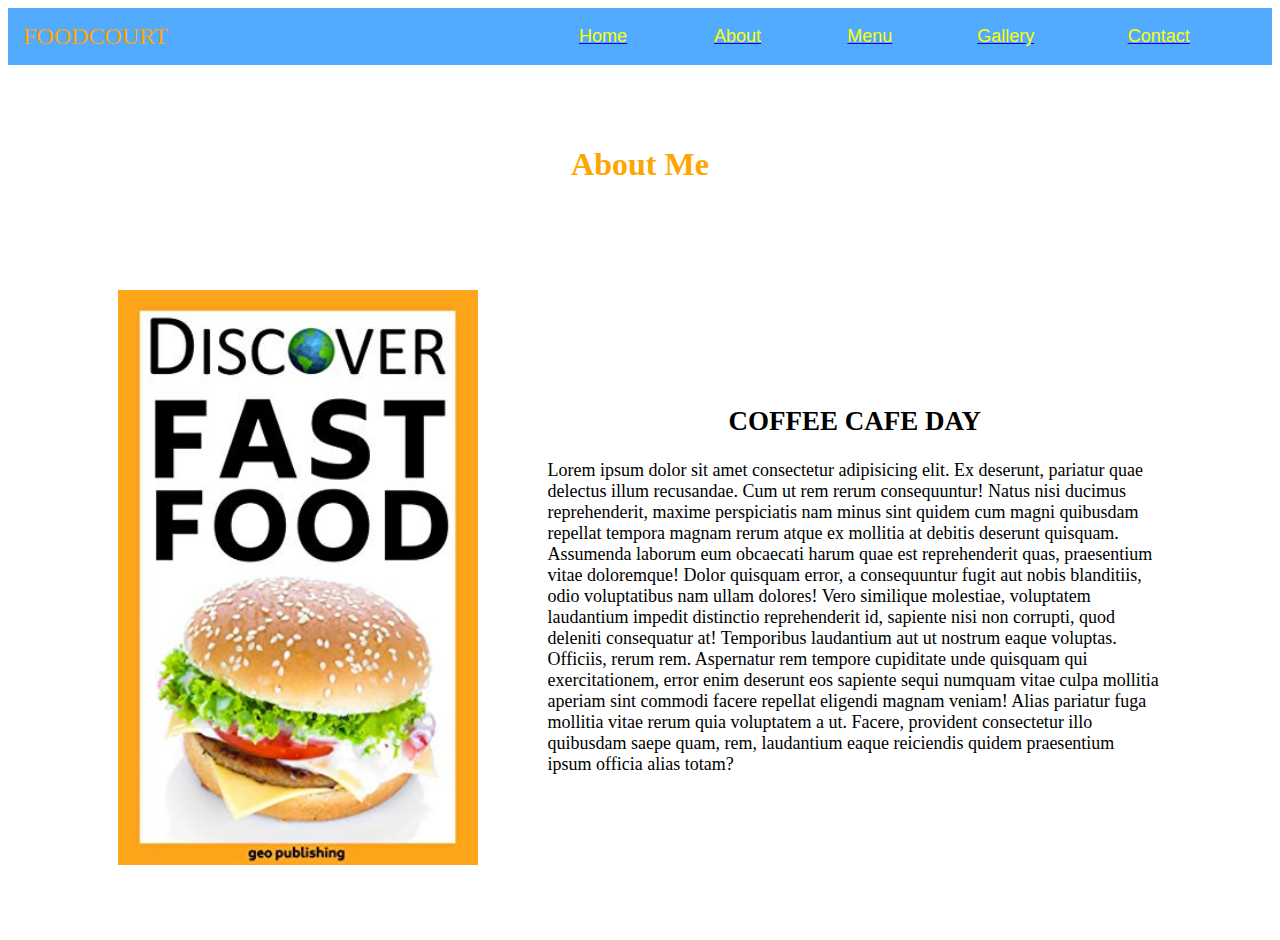
<file: About.html>
<!DOCTYPE html>
<html lang="en">
<head>
    <meta charset="UTF-8">
    <meta http-equiv="X-UA-Compatible" content="IE=edge">
    <meta name="viewport" content="width=device-width, initial-scale=1.0">
   

    <title>Document</title>
</head>
<body>
    <!--Start Header-->
    <table id="header" broder="0" width="100%" cellpadding="0" cellspacing="0" style="background-color: #52abff;">
        <tr>
            <td>
                <table border="0" cellpadding="15" width="100%" cellspacing="0" align="center">
                    <tr>
                        <td>
                            <font face="alegrian" color="orange" size="5">
                                <span class="fa fa-user-circle-o" aria-hidden="true">
                                </span>
                                FOODCOURT
                                 </font> 
                        </td>
                        <td width="20%" >
                            &nbsp;
                        </td>
                        
                        <td>
                            <a href="Index.html"><font face="arial" color="yellow" size="4">Home</font></a>
                        </td>
                        <td>
                            <a href="About.html"><font face="arial" color="yellow" size="4">About</font></a>
                        </td>
                        <td>
                            <a href="pizza.html"><font face="arial" color="yellow" size="4">Menu</font></a>
                        </td>
                        <td>
                            <a href="Gallery.html"><font face="arial" color="yellow" size="4">Gallery</font></a>
                        </td>
                        <td>
                            <a href="Contact.html"><font face="arial" color="yellow" size="4">Contact </font></a>
                        </td>
                       
                    </tr>
                </table>
            </td>
        </tr>
    </table>
    <!--End Header-->
    <!--Start about-->
    <table id="about" broder="0" width="100%" cellpadding="0" cellspacing="0" style="background-color: white;">
        <tr>
            <td>
                <table border="0" cellpadding="15" width="85%" cellspacing="0" align="center">
                    <!--Heading Start-->
                    <tr>
                        <td height="180"  align="center" valign="middle" colspan="2">
                            <h3>
                            <font face="Arial Black" color="orange" size="6">
                                About Me
                            </font>
                            <hr width="200px" color="white">
                            </h3>
                        </td>
                     </tr>
                     <!--Heading End-->
                     <tr>
                        <td width="40%">
                            <img src="images/14.jpg" width="90%" alt="COFFEE CAFE"> 
                        </td>
                        <td width="60%">
                            <font face="Imprint MT Shadow" color="" size="4">
                                <h2>
                                   <center>COFFEE CAFE DAY</center>
                                </h2>
                            Lorem ipsum dolor sit amet consectetur adipisicing elit. Ex deserunt, pariatur quae delectus illum recusandae. Cum ut rem rerum consequuntur! Natus nisi ducimus reprehenderit, maxime perspiciatis nam minus sint quidem cum magni quibusdam repellat tempora magnam rerum atque ex mollitia at debitis deserunt quisquam. Assumenda laborum eum obcaecati harum quae est reprehenderit quas, praesentium vitae doloremque! Dolor quisquam error, a consequuntur fugit aut nobis blanditiis, odio voluptatibus nam ullam dolores! Vero similique molestiae, voluptatem laudantium impedit distinctio reprehenderit id, sapiente nisi non corrupti, quod deleniti consequatur at! Temporibus laudantium aut ut nostrum eaque voluptas. Officiis, rerum rem. Aspernatur rem tempore cupiditate unde quisquam qui exercitationem, error enim deserunt eos sapiente sequi numquam vitae culpa mollitia aperiam sint commodi facere repellat eligendi magnam veniam! Alias pariatur fuga mollitia vitae rerum quia voluptatem a ut. Facere, provident consectetur illo quibusdam saepe quam, rem, laudantium eaque reiciendis quidem praesentium ipsum officia alias totam?
                            </font>
                        </td>
                     </tr>
                     <tr>
                        <td>
                            &nbsp;
                        </td>
                     </tr>
                </table>
            </td>
    
        </tr>
    
       
     
</body>
</html>
</file>
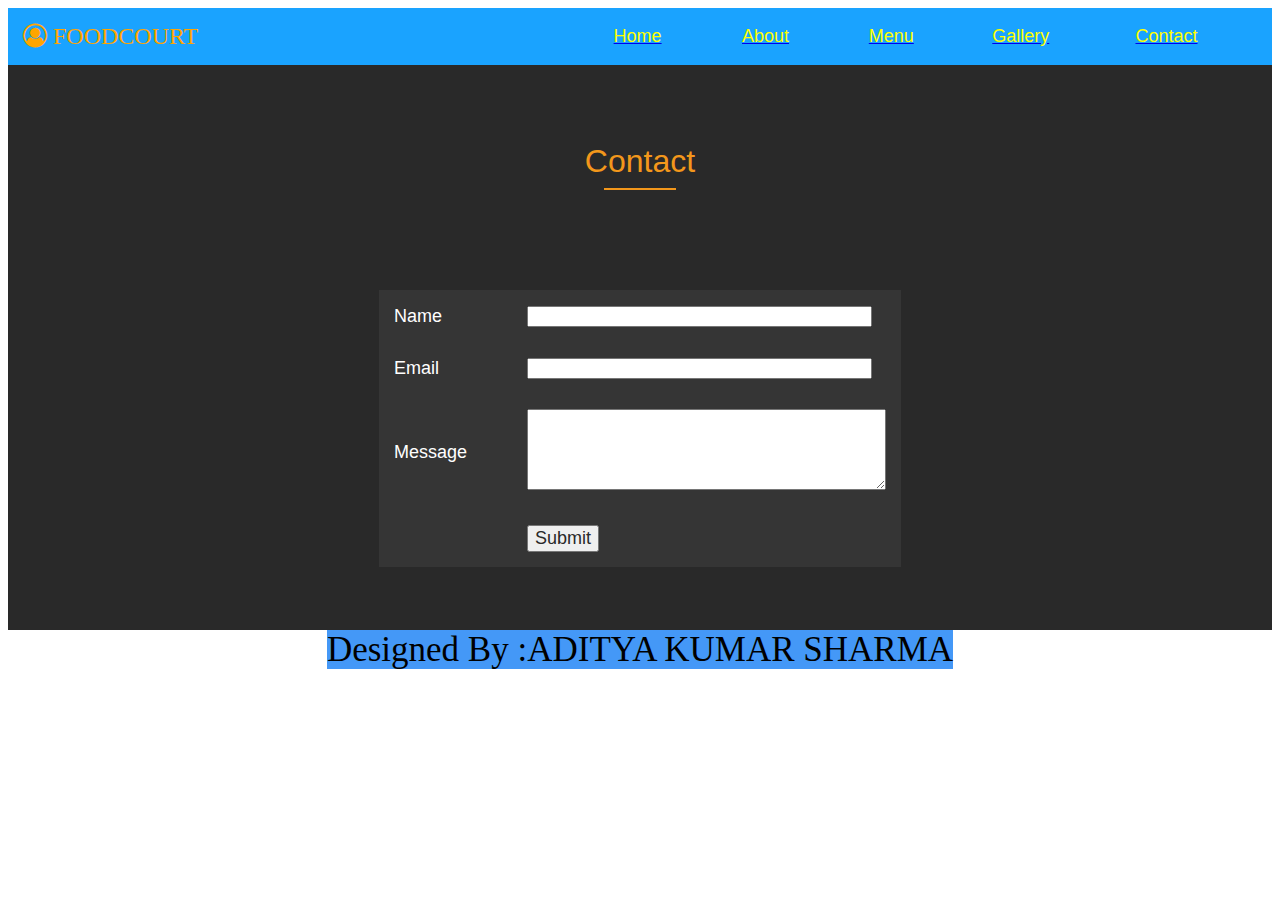
<file: Contact.html>
<!DOCTYPE html>
<html lang="en">
<head>
    <meta charset="UTF-8">
    <meta http-equiv="X-UA-Compatible" content="IE=edge">
    <meta name="viewport" content="width=device-width, initial-scale=1.0">
    <link href="https://stackpath.bootstrapcdn.com/font-awesome/4.7.0/css/font-awesome.min.css" rel="stylesheet">
    <title>Document</title>
</head>
<body style="background-color: rgb(255, 255, 255);">
     <!--Start Header-->
     <table id="header" broder="0" width="100%" cellpadding="0" cellspacing="0" style="background-color: #1aa3ff;">
        <tr>
            <td>
                <table border="0" cellpadding="15" width="100%" cellspacing="0" align="center">
                    <tr>
                        <td>
                            <font face="alegrian" color="orange" size="5">
                                <span class="fa fa-user-circle-o" aria-hidden="true">
                                </span>
                                FOODCOURT
                                 </font> 
                        </td>
                        <td width="20%" >
                            &nbsp;
                        </td>
                        
                        <td>
                            <a href="Index.html"><font face="arial" color="yellow" size="4">Home</font></a>
                        </td>
                        <td>
                            <a href="About.html"><font face="arial" color="yellow" size="4">About</font></a>
                        </td>
                        <td>
                            <a href="pizza.html"><font face="arial" color="yellow" size="4">Menu</font></a>
                        </td>
                        <td>
                            <a href="Gallery.html"><font face="arial" color="yellow" size="4">Gallery</font></a>
                        </td>
                        <td>
                            <a href="Contact.html"><font face="arial" color="yellow" size="4">Contact </font></a>
                        </td>
                       
                    </tr>
                </table>
            </td>
        </tr>
    </table>
    <!--End Header-->
     <!--Start Contact-->
     <table id="contact" border="0" width="100%" cellpadding="0" cellspacing="0" bgcolor="#292929">
        <tr>
            <td>
                <table border="0" width="85%" cellpadding="15" cellspacing="0" align="center">
                    <!-- Heading Start-->
                    <tr>
                        <td height="180" align="center" valign="middle" colspan="1">
                                <font face="arial" color="#f3971b" size="6">
                                     Contact
                                </font>
                                <hr width="70" color="#f3971b">
                        
                        </td>
                    </tr>
                    <!--Heading End-->
                    <tr>
                        <td align="center" valign="top">
                           <table border="0" width="50%" cellpadding="15" cellspacing="0" align="center" bgcolor="#353535">
                               <tr>
                                   <td width="30%">
                                       <font face="arial" size="4" color="#ffffff">
                                           Name
                                       </font>
                                   </td>
                                   <td width="70%">
                                    <font face="arial" size="4" color="#ffffff">
                                        <input type="text" size="40">
                                    </font>
                                    </td>
                               </tr>
                               <tr>
                                <td width="30%">
                                    <font face="arial" size="4" color="#ffffff">
                                        Email
                                    </font>
                                </td>
                                <td width="70%">
                                 <font face="arial" size="4" color="#ffffff">
                                     <input type="text" size="40">
                                 </font>
                                 </td>
                            </tr>
                            <tr>
                                <td width="30%">
                                    <font face="arial" size="4" color="#ffffff">
                                        Message
                                    </font>
                                </td>
                                <td width="70%">
                                 <font face="arial" size="4" color="#ffffff">
                                     <textarea rows="5" cols="42"></textarea>
                                 </font>
                                 </td>
                            </tr>
                            <tr>
                                <td width="30%">
                                   &nbsp;
                                </td>
                                <td width="70%">
                                    <button type="Submit">
                                        <font face="arial" size="4" color="#292929">
                                             Submit
                                        </font>
                                </button>
                                 </td>
                            </tr>
                           </table>
                        </td>
                        
                    </tr>
                    <tr>
                        <td colspan="3">
                            &nbsp;
                        </td>
                    </tr>
                </table>
            </td>

        </tr>


    </table>
    <center><span style="background-color: #4498f7; text-align: center; font-size: 35px;"> Designed By :ADITYA KUMAR SHARMA</span></center> 
</body>
</html>
</file>
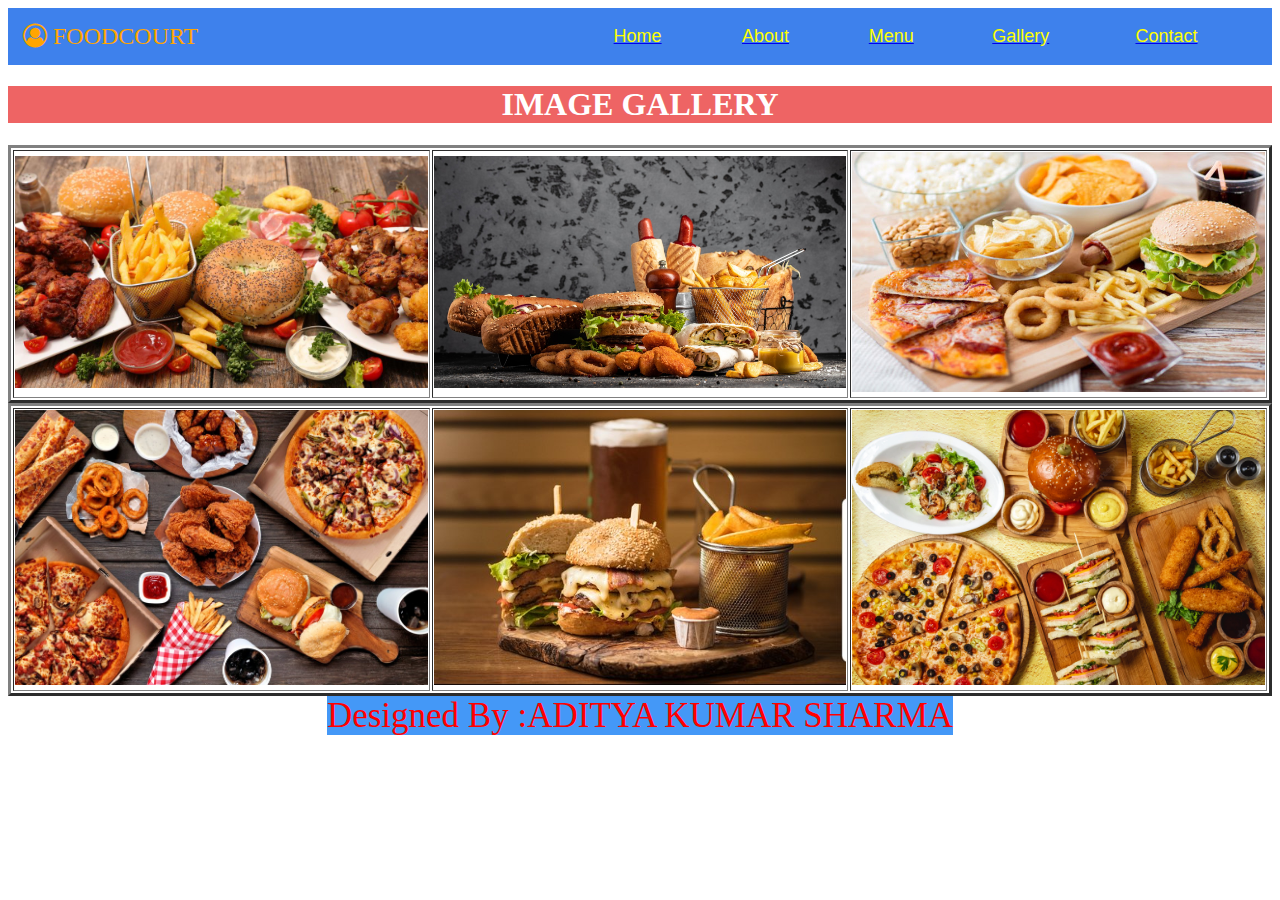
<file: Gallery.html>
<!DOCTYPE html>
<html lang="en">
<head>
    <meta charset="UTF-8">
    <meta http-equiv="X-UA-Compatible" content="IE=edge">
    <meta name="viewport" content="width=device-width, initial-scale=1.0">
    <link href="https://stackpath.bootstrapcdn.com/font-awesome/4.7.0/css/font-awesome.min.css" rel="stylesheet">
    <title>Document</title>
</head>
<body style="background-color:#ffffff;" text="red">
     <!--Start Header-->
     <table id="header" broder="0" width="100%" cellpadding="0" cellspacing="0" style="background-color: #3e81ec;">
        <tr>
            <td>
                <table border="0" cellpadding="15" width="100%" cellspacing="0" align="center">
                    <tr>
                        <td>
                            <font face="alegrian" color="orange" size="5">
                                <span class="fa fa-user-circle-o" aria-hidden="true">
                                </span>
                                FOODCOURT
                                 </font> 
                        </td>
                        <td width="20%" >
                            &nbsp;
                        </td>
                        
                        <td>
                            <a href="Index.html"><font face="arial" color="yellow" size="4">Home</font></a>
                        </td>
                        <td>
                            <a href="About.html"><font face="arial" color="yellow" size="4">About</font></a>
                        </td>
                        <td>
                            <a href="Menu.html"><font face="arial" color="yellow" size="4">Menu</font></a>
                        </td>
                        <td>
                            <a href="Gallery.html"><font face="arial" color="yellow" size="4">Gallery</font></a>
                        </td>
                        <td>
                            <a href="Contact.html"><font face="arial" color="yellow" size="4">Contact </font></a>
                        </td>
                       
                    </tr>
                </table>
            </td>
        </tr>
    </table>
    <!--End Header-->
    <center><h1 style="background-color: rgb(238, 100, 100); color: #ffffff;">IMAGE GALLERY</h1></center>
  
        <table border="3" bgcolor="white">
        
        <tr>
            <td width="33%">
                <img src="images/16.jpg" alt=""  width="100%">
            </td>
            <td width="33%">
                <img src="images/17.jpg" alt=""  width="100%">
            </td>
            <td width="33%">
                <img src="images/18.jpg" alt=""  width="100%">
            </td>
        </tr>
        </table>
    </marquee>
    
        <table border="3" bgcolor="white">
        <tr>
            <td width="33%">
                <img src="images/19.jpg" alt=""  width="100%">
            </td>
            <td width="33%">
                <img src="images/25.jpg" alt=""  width="100%">
            </td>
            <td width="33%">
                <img src="images/21.webp" alt=""  width="100%">
            </td>
        </tr>
    </table>
   
    <center><span style="background-color: #4498f7; text-align: center; font-size: 35px;"> Designed By :ADITYA KUMAR SHARMA</span></center> 
    

</body>
</html>
</file>
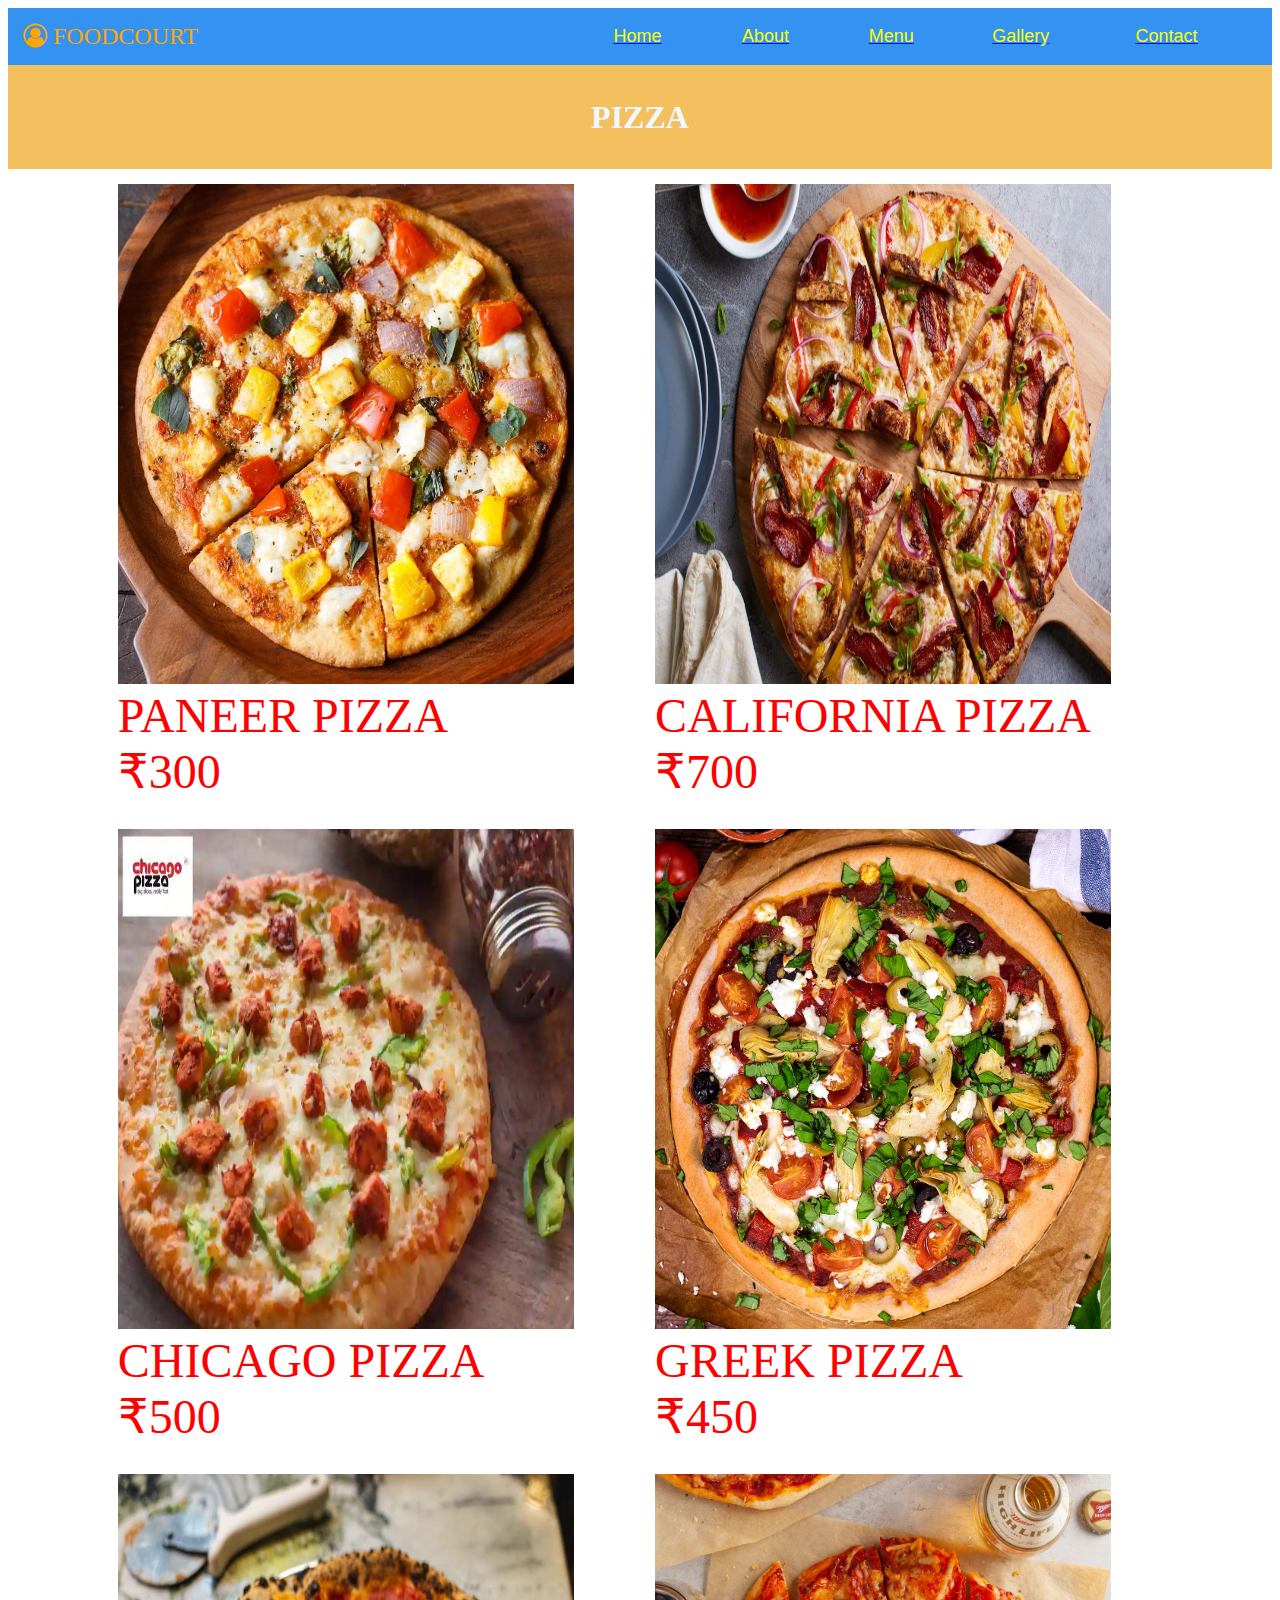
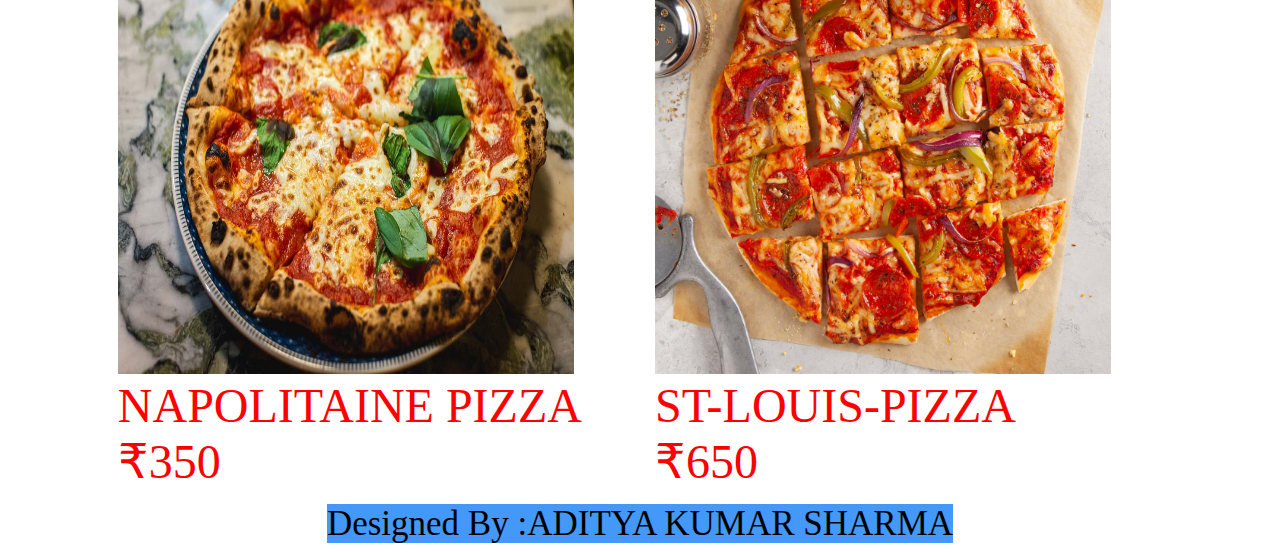
<file: pizza.html>
<!DOCTYPE html>
<html lang="en">
<head>
    <meta charset="UTF-8">
    <meta http-equiv="X-UA-Compatible" content="IE=edge">
    <meta name="viewport" content="width=device-width, initial-scale=1.0">
    <link href="https://stackpath.bootstrapcdn.com/font-awesome/4.7.0/css/font-awesome.min.css" rel="stylesheet">
    <title>Document</title>
</head>
<body style="background-color: rgb(255, 255, 255);">
    <!--Start Header-->
    <table id="header" broder="0" width="100%" cellpadding="0" cellspacing="0" style="background-color: #3493f1;">
        <tr>
            <td>
                <table border="0" cellpadding="15" width="100%" cellspacing="0" align="center">
                    <tr>
                        <td>
                            <font face="alegrian" color="orange" size="5">
                                <span class="fa fa-user-circle-o" aria-hidden="true">
                                </span>
                                FOODCOURT
                                 </font> 
                        </td>
                        <td width="20%" >
                            &nbsp;
                        </td>
                        
                        <td>
                            <a href="Index.html"><font face="arial" color="yellow" size="4">Home</font></a>
                        </td>
                        <td>
                            <a href="About.html"><font face="arial" color="yellow" size="4">About</font></a>
                        </td>
                        <td>
                            <a href="Menu.html"><font face="arial" color="yellow" size="4">Menu</font></a>
                        </td>
                        <td>
                            <a href="Gallery.html"><font face="arial" color="yellow" size="4">Gallery</font></a>
                        </td>
                        <td>
                            <a href="Contact.html"><font face="arial" color="yellow" size="4">Contact </font></a>
                        </td>
                      
                    </tr>
                </table>
            </td>
        </tr>
    </table>
    <!--End Header-->
    <!--start Menu-->
    <table id="" broder="0" width="100%" height="50px" cellpadding="0" cellspacing="0" style="background-color: rgb(243, 191, 95);">
        <tr>
            <td>
                <table border="0" cellpadding="15" width="85%" cellspacing="0" align="center">
                    <tr>
                        <td align="center" valign="middle" >
                            <h3>
                            <font face="algerian" color="coffee" size="6">
                            <span style="color: aliceblue;">PIZZA</span>
                            </font>
                            </h3>
                        </td>

                    </tr>
                </table>
            </td>
    
        </tr>
        
    
    </table>
    <!--End Menu-->
    <!--Start COFFEE-->
    <table id="services" broder="0" width="100%" cellpadding="0" cellspacing="0" >
        <tr>
            <td>
                <table border="0" cellpadding="15" width="85%" cellspacing="0" align="center">
                    
                     <tr>
                        <td width="33%">
                            <a href=""><img src="images/paneer pizza.webp" width="90%" height="500px" alt=""></a> 
                            <label for=""><font color="red" size="7">PANEER PIZZA</font></label></br>
                            <label for=""><font color="red" size="7">   ₹300</font></label>
                        </td>
                        <td width="33%">
                            <a href=""><img src="images/california-pizza.jpg" width="90%" height="500px" alt=""></a> 
                            <label for=""><font color="red" size="7">CALIFORNIA PIZZA</font></label></br>
                            <label for=""><font color="red" size="7">   ₹700</font></label>

                        </td>
                     </tr>
                     <tr>
                        <td width="33%">
                            <a href=""><img src="images/chicago-pizza.webp" width="90%" height="500px" alt=""></a> 
                            <label for=""><font color="red" size="7">CHICAGO PIZZA</font></label></br>
                            <label for=""><font color="red" size="7">   ₹500</font></label>

                        </td>
                        <td width="33%">
                            <a href=""><img src="images/Greek-Pizza.jpg" width="90%" height="500px" alt=""></a> 
                            <label for=""><font color="red" size="7">GREEK PIZZA</font></label></br>
                            <label for=""><font color="red" size="7">   ₹450</font></label>

                        </tr>
                        <tr>
                            <td width="33%">
                                <a href=""><img src="images/pizza-napolitaine.jpg" width="90%" height="500px" alt=""></a> 
                            <label for=""><font color="red" size="7">NAPOLITAINE PIZZA</font></label></br>
                            <label for=""><font color="red" size="7">   ₹350</font></label>

                            </td>
                            <td width="33%">
                                <a href=""><img src="images/St--Louis-Style-Pizza.jpg" width="90%" height="500px" alt=""></a> 
                            <label for=""><font color="red" size="7">ST-LOUIS-PIZZA</font></label></br>
                            <label for=""><font color="red" size="7">   ₹650</font></label>

                        </tr>
                </table>
            </td>
    
        </tr>
        </table>

        <center><span style="background-color: #4498f7; text-align: center; font-size: 35px;"> Designed By :ADITYA KUMAR SHARMA</span></center> 
    
</body>
</html>
</file>
